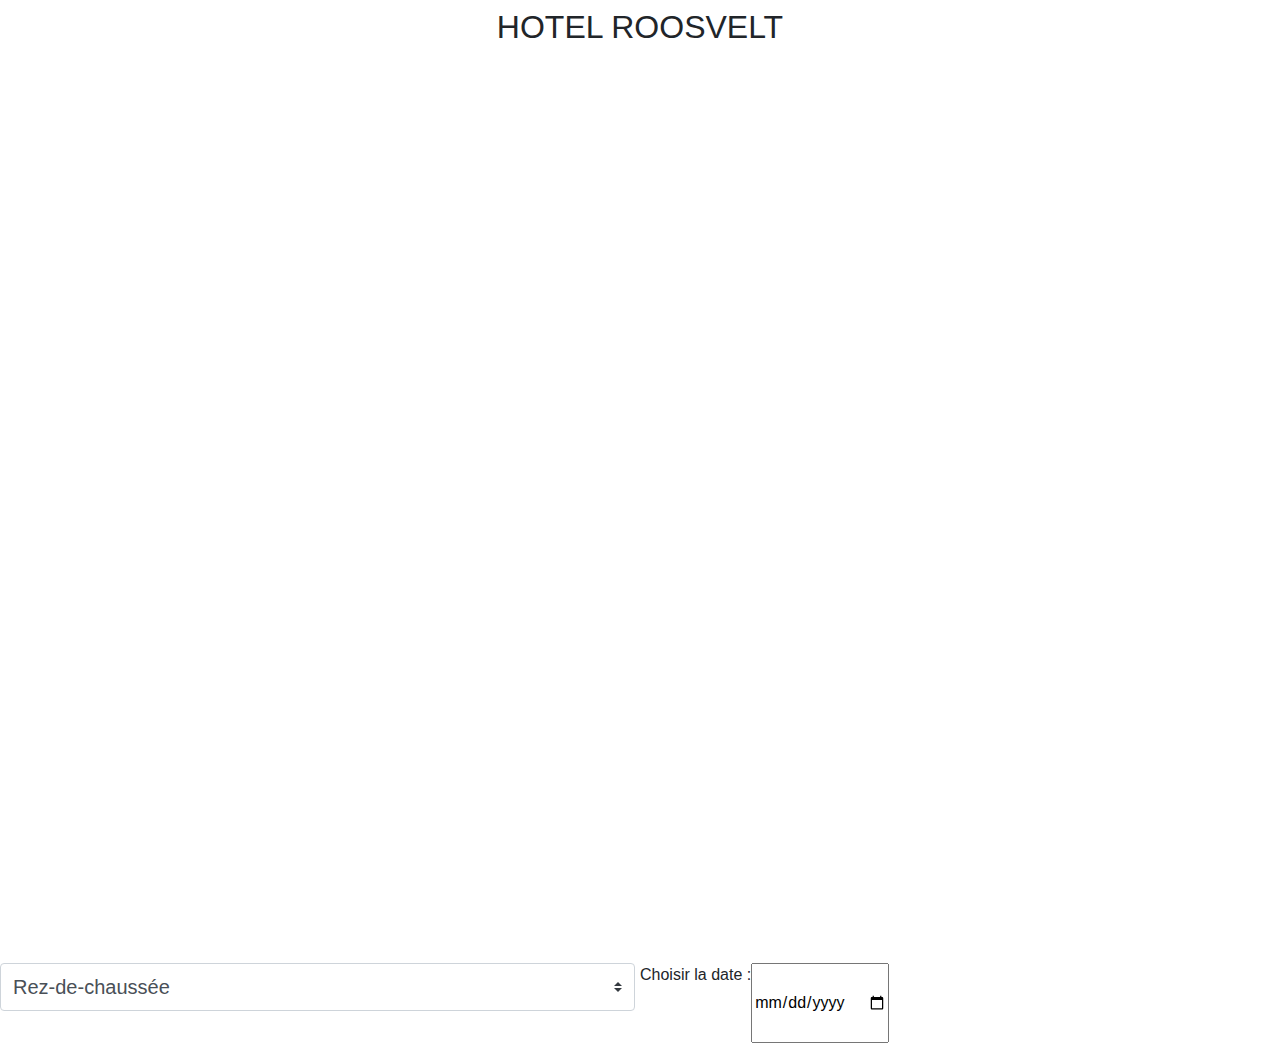
<file: index.html>
<!DOCTYPE html>
<html>
    <head>
        <title>HOTEL ROOSVELT</title>
        <meta charset="UTF-8" />    
    </head>
    <body>
        <h1 class="text-center"><small>HOTEL ROOSVELT</small></h1>
         <link rel="stylesheet" href="https://maxcdn.bootstrapcdn.com/bootstrap/4.0.0/css/bootstrap.min.css">
        <script type="application/javascript" >
            // utilisation d'une fonction pour dessiner les chambres
            
            // on peut écrire une fonction pour dessiner les grandes chambres
            // et une fonction pour les suites
            const ORIGINE_X = 400;
            const ORIGINE_Y = 200;
            
            const LARGEUR = 75; // largeur d'une chambre
            const HAUTEUR = 75; // longueur d'une chambre
            const ECART = 15; // écart entre les chambres        
            
            // données sur les chambres
            var tabChambresX = new Array(300);
            tabChambresX[1] = ORIGINE_X;
            tabChambresX[2] = ORIGINE_X;
            tabChambresX[3] = ORIGINE_X + LARGEUR + ECART;
            tabChambresX[4] = ORIGINE_X + LARGEUR + ECART;
            tabChambresX[5] = ORIGINE_X + LARGEUR + ECART + LARGEUR + ECART;            
            tabChambresX[6] = ORIGINE_X + LARGEUR + ECART + LARGEUR + ECART;
            tabChambresX[7] = ORIGINE_X + LARGEUR + ECART + LARGEUR + ECART + LARGEUR + ECART;
            tabChambresX[8] = ORIGINE_X + LARGEUR + ECART + LARGEUR + ECART + LARGEUR + ECART + LARGEUR + ECART;
            tabChambresX[9] = ORIGINE_X + LARGEUR + ECART + LARGEUR + ECART + LARGEUR + ECART + LARGEUR + ECART;
            tabChambresX[10] = ORIGINE_X + LARGEUR + ECART + LARGEUR + ECART + LARGEUR + ECART + LARGEUR + ECART;           
            tabChambresX[11] = ORIGINE_X + LARGEUR + ECART + LARGEUR + ECART + LARGEUR + ECART + LARGEUR + ECART + LARGEUR + ECART;
            tabChambresX[12] = ORIGINE_X + LARGEUR + ECART + LARGEUR + ECART + LARGEUR + ECART + LARGEUR + ECART + LARGEUR + ECART;
            tabChambresX[13] = ORIGINE_X + LARGEUR + ECART + LARGEUR + ECART + LARGEUR + ECART + LARGEUR + ECART;
            tabChambresX[14] = ORIGINE_X + LARGEUR + ECART + LARGEUR + ECART + LARGEUR + ECART + LARGEUR + ECART + LARGEUR + ECART; 

            tabChambresX[101] = ORIGINE_X;
            tabChambresX[102] = ORIGINE_X + LARGEUR + ECART;
            tabChambresX[103] = ORIGINE_X;
            tabChambresX[104] = ORIGINE_X + LARGEUR + ECART + LARGEUR + ECART;            
            tabChambresX[105] = ORIGINE_X + LARGEUR + ECART + LARGEUR + ECART;
            tabChambresX[106] = ORIGINE_X + LARGEUR + ECART + LARGEUR + ECART + LARGEUR + ECART;
            tabChambresX[107] = ORIGINE_X + LARGEUR + ECART + LARGEUR + ECART + LARGEUR + ECART;
            tabChambresX[108] = ORIGINE_X + LARGEUR + ECART + LARGEUR + ECART + LARGEUR + ECART + LARGEUR + ECART;
            tabChambresX[109] = ORIGINE_X + LARGEUR + ECART + LARGEUR + ECART + LARGEUR + ECART + LARGEUR + ECART;
            tabChambresX[110] = ORIGINE_X + LARGEUR + ECART + LARGEUR + ECART + LARGEUR + ECART + LARGEUR + ECART + LARGEUR + ECART; 
            tabChambresX[111] = ORIGINE_X + LARGEUR + ECART + LARGEUR + ECART + LARGEUR + ECART + LARGEUR + ECART;
            tabChambresX[112] = ORIGINE_X + LARGEUR + ECART + LARGEUR + ECART + LARGEUR + ECART + LARGEUR + ECART + LARGEUR + ECART;
            tabChambresX[113] = ORIGINE_X + LARGEUR + ECART + LARGEUR + ECART + LARGEUR + ECART + LARGEUR + ECART;

            tabChambresX[201] = ORIGINE_X;
            tabChambresX[202] = ORIGINE_X + LARGEUR + ECART + LARGEUR + ECART;
            tabChambresX[203] = ORIGINE_X + LARGEUR + ECART + LARGEUR + ECART;
            tabChambresX[204] = ORIGINE_X + LARGEUR + ECART + LARGEUR + ECART + LARGEUR + ECART + LARGEUR + ECART;         
            tabChambresX[205] = ORIGINE_X + LARGEUR + ECART + LARGEUR + ECART + LARGEUR + ECART + LARGEUR + ECART;
            tabChambresX[206] = ORIGINE_X + LARGEUR + ECART + LARGEUR + ECART + LARGEUR + ECART + LARGEUR + ECART + LARGEUR + ECART; 
            tabChambresX[207] = ORIGINE_X + LARGEUR + ECART + LARGEUR + ECART + LARGEUR + ECART + LARGEUR + ECART;
            tabChambresX[208] = ORIGINE_X + LARGEUR + ECART + LARGEUR + ECART + LARGEUR + ECART + LARGEUR + ECART + LARGEUR + ECART; 
            tabChambresX[209] = ORIGINE_X + LARGEUR + ECART + LARGEUR + ECART + LARGEUR + ECART + LARGEUR + ECART;
 

            var tabChambresY = new Array(300);
            tabChambresY[1] = ORIGINE_Y;
            tabChambresY[2] = ORIGINE_Y + HAUTEUR + ECART;
            tabChambresY[3] = ORIGINE_Y;
            tabChambresY[4] = ORIGINE_Y + HAUTEUR + ECART;
            tabChambresY[5] = ORIGINE_Y;
            tabChambresY[6] = ORIGINE_Y + HAUTEUR + ECART;
            tabChambresY[7] = ORIGINE_Y + HAUTEUR + ECART;
            tabChambresY[8] = ORIGINE_Y + HAUTEUR + ECART;
            tabChambresY[9] = ORIGINE_Y;
            tabChambresY[10] = ORIGINE_Y + HAUTEUR + ECART + HAUTEUR + ECART;
            
            tabChambresY[11] = ORIGINE_Y + HAUTEUR + ECART + HAUTEUR + ECART;
            tabChambresY[12] = ORIGINE_Y + HAUTEUR + ECART + HAUTEUR + ECART + HAUTEUR + ECART;
            tabChambresY[13] = ORIGINE_Y + HAUTEUR + ECART + HAUTEUR + ECART + HAUTEUR + ECART + HAUTEUR + ECART;
            tabChambresY[14] = ORIGINE_Y;

            tabChambresY[101] = ORIGINE_Y;
            tabChambresY[102] = ORIGINE_Y;
            tabChambresY[103] = ORIGINE_Y + HAUTEUR + ECART;
            tabChambresY[104] = ORIGINE_Y;
            tabChambresY[105] = ORIGINE_Y + HAUTEUR + ECART;
            tabChambresY[106] = ORIGINE_Y;
            tabChambresY[107] = ORIGINE_Y + HAUTEUR + ECART;
            tabChambresY[108] = ORIGINE_Y;
            tabChambresY[109] = ORIGINE_Y + HAUTEUR + ECART;
            tabChambresY[110] = ORIGINE_Y;
            
            tabChambresY[111] = ORIGINE_Y + HAUTEUR + ECART + HAUTEUR + ECART;
            tabChambresY[112] = ORIGINE_Y + HAUTEUR + ECART + HAUTEUR + ECART;
            tabChambresY[113] = ORIGINE_Y + HAUTEUR + ECART + HAUTEUR + ECART + HAUTEUR + ECART;

            tabChambresY[201] = ORIGINE_Y;
            tabChambresY[202] = ORIGINE_Y;
            tabChambresY[203] = ORIGINE_Y + HAUTEUR + ECART;
            tabChambresY[204] = ORIGINE_Y;
            tabChambresY[205] = ORIGINE_Y + HAUTEUR + ECART;
            tabChambresY[206] = ORIGINE_Y;
            tabChambresY[207] = ORIGINE_Y + HAUTEUR + ECART + HAUTEUR + ECART;
            tabChambresY[208] = ORIGINE_Y + HAUTEUR + ECART + HAUTEUR + ECART;;
            tabChambresY[209] = ORIGINE_Y + HAUTEUR + ECART + HAUTEUR + ECART + HAUTEUR + ECART;
           
            var tabChambresType = new Array(300);
            tabChambresType[1] = "normale";
            tabChambresType[2] = "normale";
            tabChambresType[3] = "normale";
            tabChambresType[4] = "normale";
            tabChambresType[5] = "grande horizontale";
            tabChambresType[6] = "normale";
            tabChambresType[7] = "normale";
            tabChambresType[8] = "normale";
            tabChambresType[9] = "normale";
            tabChambresType[10] = "grande verticale";
            tabChambresType[11] = "normale";
            tabChambresType[12] = "normale";
            tabChambresType[13] = "grande horizontale";
            tabChambresType[14] = "reception";

            tabChambresType[101] = "normale";
            tabChambresType[102] = "normale";
            tabChambresType[103] = "grande horizontale";
            tabChambresType[104] = "normale";
            tabChambresType[105] = "normale";
            tabChambresType[106] = "normale";
            tabChambresType[107] = "normale";
            tabChambresType[108] = "normale";
            tabChambresType[109] = "normale";
            tabChambresType[110] = "grande verticale";
            tabChambresType[111] = "normale";
            tabChambresType[112] = "normale";
            tabChambresType[113] = "suite";

            tabChambresType[201] = "suite";
            tabChambresType[202] = "grande horizontale";
            tabChambresType[203] = "grande horizontale";
            tabChambresType[204] = "normale";
            tabChambresType[205] = "normale";
            tabChambresType[206] = "grande verticale";
            tabChambresType[207] = "normale";
            tabChambresType[208] = "normale";
            tabChambresType[209] = "suite";
            

            function affichage(){
                var date = document.getElementById("laDate").value;
                traiter(date);
            }
            function traiter(date) {

                var etage = document.getElementById("choix-etage").value;  
                var canevas = document.getElementById("canevas"); // canevas (toile) sur lequel on va dessiner
                var contexte = canevas.getContext("2d"); // 2d et non pas 2D !
                contexte.fillStyle = "white";
                contexte.fillRect (ORIGINE_X, ORIGINE_Y, 500, 170);
                contexte.fillRect (750, ORIGINE_Y, 200, 450);

/////////////////////////////////////////////////////////////////RUE///////////////////////////////////////////////////////////////////

                contexte.fillStyle = "rgb(180, 180, 180)";// ne pas oublier les guillemets
                contexte.fillRect(200, 50, 1300, 100);
                contexte.fillStyle = "black";
                contexte.fillText("Rue", 800, 125);
/////////////////////////////////////////////////////////////////Parc///////////////////////////////////////////////////////////////////


                contexte.fillStyle = "lightgreen";// ne pas oublier les guillemets
                contexte.fillRect(950, 170, 400, 700);
                contexte.fillStyle = "black";
                contexte.fillText("Parc", 1150, 700);

/////////////////////////////////////////////////////////////////terrasse///////////////////////////////////////////////////////////////////

                contexte.fillStyle = "lightgrey";// ne pas oublier les guillemets
                contexte.fillRect(410, 380, 325, 70);
                contexte.fillStyle = "black";
                contexte.fillText("Terrasse", 550, 420);
/////////////////////////////////////////////////////////////////Chataignier///////////////////////////////////////////////////////////////////     

                var chataignier= 200    
                for (let i = 0; i <9; i++) {

                    contexte.beginPath(); // dÃ©but du tracÃ©
                    contexte.fillStyle = "rgb(106, 65, 0)";
                    contexte.arc(250, chataignier, 10, 0, 2*Math.PI, true); // 120=>x; 200=>y; 30 => rayon; 0=>angle de dÃ©part; 2*Math.PI=>angle de fin; true=> sens de rotation
                    contexte.fill(); // dessin de l'arc avec remplissage
                    contexte.closePath(); // fin du tracÃ©   
                    var chataignier= chataignier+70
                }
                contexte.fillStyle = "black";
                contexte.fillText("Chataignier", 220, 850);
/////////////////////////////////////////////////////////////////sapins///////////////////////////////////////////////////////////////////     

                var sapinsH= 750    
                var sapinsL= 650
                for (let k = 0; k <2; k++){
                    for (let i = 0; i <10; i++) {

                        contexte.beginPath(); // dÃ©but du tracÃ©
                        contexte.fillStyle = "green";
                        contexte.arc(sapinsL, sapinsH, 15, 0, 2*Math.PI, true); // 120=>x; 200=>y; 30 => rayon; 0=>angle de dÃ©part; 2*Math.PI=>angle de fin; true=> sens de rotation
                        contexte.fill(); // dessin de l'arc avec remplissage
                        contexte.closePath(); // fin du tracÃ©   
                        var sapinsL= sapinsL+70
                        var sapinsH= sapinsH-10
                    }
                    var sapinsH=750+100
                    var sapinsL=650
                }
                contexte.fillStyle = "black";
                contexte.fillText("Sapins", 600, 880);  
                canevas.addEventListener("mousedown", detecterChambre, false); // on associe la fonction detecterChambre à l'événement "mousedown"
/////////////////////////////////////////////////////////////////Piscine///////////////////////////////////////////////////////////////////

                contexte.fillStyle = "blue";// ne pas oublier les guillemets
                contexte.fillRect(420, 500, 300, 100);
                contexte.fillStyle = "black";
                contexte.fillText("Piscine", 500, 540);            
                var xhr = new XMLHttpRequest(); // instanciation d'un objet XMLHttpRequest
                
                xhr.onreadystatechange = function() {
                    // gestion de la réponse du serveur
                    if (xhr.readyState == 4  &&  xhr.status == 200) {
                        // récupération de la réponse du serveur au format XML
                        var xml = xhr.responseXML; // et non pas xhr.responseText
                        
                        // récupération des éléments ou noeuds nommés "chambre" sous forme d'un tableau                    
                        var chambres = xml.getElementsByTagName("chambre");
                        
                        // pour toutes les chambres de la collection chambres   
                          
                        for (chambre of chambres) {
                            var numero = parseInt(chambre.children[0].textContent);
                            if (chambre.children[1].textContent == "reserve") {
                                var couleur = "red";
                            }else if (chambre.children[1].textContent == "libre") {
                                var couleur = "green";
                            }else if (chambre.children[1].textContent =="reception"){
                                var couleur="grey";
                            }


                            
                            if (tabChambresType[numero] == 'normale') {
                                dessinerUneChambre(numero, tabChambresX[numero], tabChambresY[numero], couleur);
                            } else if (tabChambresType[numero] == 'grande horizontale') {
                                dessinerUneGrandeChambreHorizontale(numero, tabChambresX[numero], tabChambresY[numero], couleur);
                            } else if (tabChambresType[numero] == 'grande verticale') {
                                dessinerUneGrandeChambreVerticale(numero, tabChambresX[numero], tabChambresY[numero], couleur);
                            }
                              else if (tabChambresType[numero] == 'reception') {
                                dessinerReception("reception", tabChambresX[numero], tabChambresY[numero], couleur);
                            } else if (tabChambresType[numero] == 'suite'){
                                dessinerSuite(numero, tabChambresX[numero], tabChambresY[numero], couleur);
                            }
                        }
                    }                    
                }
                
                xhr.open("GET", "traitement-v5.php?date="+ date +"&etage=" + etage, true); // préparation de la requête HTTP (ici la méthode GET, appel d'un script PHP avec un paramètre)
                xhr.send(); // envoi de la requête HTTP
            }
            
            
            function dessinerUneChambre(numero, x, y, couleur) {
                var canevas = document.getElementById("canevas"); // toile sur laquelle on va dessiner
                var contexte = canevas.getContext("2d"); // 2d et non pas 2D !
                contexte.fillStyle = couleur;
                contexte.fillRect (x, y, LARGEUR, HAUTEUR);  // dessin d'un rectangle de la taille d'une chambre
                
                contexte.fillStyle = "black";  // couleur du texte
                contexte.fillText(numero, x + LARGEUR / 2, y + HAUTEUR / 2);                
            }
            
            function dessinerUneGrandeChambreHorizontale(numero, x, y, couleur) {
                var canevas = document.getElementById("canevas"); // toile sur laquelle on va dessiner
                var contexte = canevas.getContext("2d"); // 2d et non pas 2D !
                contexte.fillStyle = couleur;
                contexte.fillRect (x, y, LARGEUR * 2 + ECART, HAUTEUR);  // dessin d'un rectangle de la taille d'une chambre
                
                contexte.fillStyle = "black";  // couleur du texte
                contexte.fillText(numero, x + LARGEUR - ECART, y + HAUTEUR / 2);                
            }
            function dessinerSuite(numero, x, y, couleur) {
                var canevas = document.getElementById("canevas"); // toile sur laquelle on va dessiner
                var contexte = canevas.getContext("2d"); // 2d et non pas 2D !
                contexte.fillStyle = couleur;
                contexte.fillRect (x, y, LARGEUR * 2 + ECART, HAUTEUR * 2+ ECART);  // dessin d'un rectangle de la taille d'une chambre
                
                contexte.fillStyle = "black";  // couleur du texte
                contexte.fillText(numero, x + LARGEUR / 2 - ECART, y + HAUTEUR / 2);                
            }
            
            function dessinerReception(numero, x, y, couleur) {
                var canevas = document.getElementById("canevas"); // toile sur laquelle on va dessiner
                var contexte = canevas.getContext("2d"); // 2d et non pas 2D !
                contexte.fillStyle = couleur;
                contexte.fillRect (x, y, LARGEUR, HAUTEUR * 2 + ECART);  // dessin d'un rectangle de la taille d'une chambre
                
                contexte.fillStyle = "black";  // couleur du texte
                contexte.fillText(numero, x + LARGEUR / 4, y + HAUTEUR  - ECART);                
            }

            function dessinerUneGrandeChambreVerticale(numero, x, y, couleur) {
                var canevas = document.getElementById("canevas"); // toile sur laquelle on va dessiner
                var contexte = canevas.getContext("2d"); // 2d et non pas 2D !
                contexte.fillStyle = couleur;
                contexte.fillRect (x, y, LARGEUR, HAUTEUR * 2 + ECART);  // dessin d'un rectangle de la taille d'une chambre
                
                contexte.fillStyle = "black";  // couleur du texte
                contexte.fillText(numero, x + LARGEUR / 2, y + HAUTEUR  - ECART);                
            }
            
            function getCoordonnees(el, event) {
                var ox = -el.offsetLeft;
                var oy = -el.offsetTop;
                while(el=el.offsetParent) {
                    ox += el.scrollLeft - el.offsetLeft;
                    oy += el.scrollTop - el.offsetTop;
                }
                return {x:event.clientX + ox, y:event.clientY + oy};
            }
            
            function detecterChambre(e) {
                var coordonnees = getCoordonnees(this, e);
                //alert("Les coordonnées de la souris dans le canevas sont X:"+coordonnees.x+" et Y:"+coordonnees.y);
                
                //alert(document.getElementById("choix-etage").value);    
                var date = document.getElementById("laDate").value;            
                var etage = document.getElementById("choix-etage").value;
                if (etage == "RDC") {
                    // cas du rez-de-chaussée
                    if (coordonnees.x >= tabChambresX[1] && coordonnees.x <= tabChambresX[1] + LARGEUR && coordonnees.y >= tabChambresY[1] && coordonnees.y <= tabChambresY[1] + HAUTEUR) {
                        afficher(1, date);
                    } else if (coordonnees.x >= tabChambresX[2] && coordonnees.x <= tabChambresX[2] + LARGEUR && coordonnees.y >= tabChambresY[2] && coordonnees.y <= tabChambresY[2] + HAUTEUR) {
                        afficher(2, date);
                    } else if (coordonnees.x >= tabChambresX[3] && coordonnees.x <= tabChambresX[3] + LARGEUR && coordonnees.y >= tabChambresY[3] && coordonnees.y <= tabChambresY[3] + HAUTEUR) {
                        afficher(3, date);
                    } else if (coordonnees.x >= tabChambresX[3] && coordonnees.x <= tabChambresX[4] + LARGEUR && coordonnees.y >= tabChambresY[4] && coordonnees.y <= tabChambresY[4] + HAUTEUR) {
                        afficher(4, date);
                    } else if (coordonnees.x >= tabChambresX[5] && coordonnees.x <= tabChambresX[5] + (LARGEUR * 2 + ECART) && coordonnees.y >= tabChambresY[5] && coordonnees.y <= tabChambresY[5] + HAUTEUR) {
                        afficher(5, date);
                    } else if (coordonnees.x >= tabChambresX[6] && coordonnees.x <= tabChambresX[6] + LARGEUR && coordonnees.y >= tabChambresY[6] && coordonnees.y <= tabChambresY[6] + HAUTEUR) {
                        afficher(6, date);
                    } else if (coordonnees.x >= tabChambresX[7] && coordonnees.x <= tabChambresX[7] + LARGEUR && coordonnees.y >= tabChambresY[7] && coordonnees.y <= tabChambresY[7] + HAUTEUR) {
                        afficher(7, date);
                    } else if (coordonnees.x >= tabChambresX[8] && coordonnees.x <= tabChambresX[8] + LARGEUR && coordonnees.y >= tabChambresY[8] && coordonnees.y <= tabChambresY[8] + HAUTEUR) {
                        afficher(8, date);
                    } else if (coordonnees.x >= tabChambresX[9] && coordonnees.x <= tabChambresX[9] + LARGEUR && coordonnees.y >= tabChambresY[9] && coordonnees.y <= tabChambresY[9] + HAUTEUR) {
                        afficher(9, date);
                    } else if (coordonnees.x >= tabChambresX[10] && coordonnees.x <= tabChambresX[10] + LARGEUR && coordonnees.y >= tabChambresY[10] && coordonnees.y <= tabChambresY[10] + (HAUTEUR * 2 + ECART)) {
                        afficher(10, date);
                    } else if (coordonnees.x >= tabChambresX[11] && coordonnees.x <= tabChambresX[11] + LARGEUR && coordonnees.y >= tabChambresY[11] && coordonnees.y <= tabChambresY[11] + HAUTEUR) {
                        afficher(11, date);
                    } else if (coordonnees.x >= tabChambresX[12] && coordonnees.x <= tabChambresX[12] + LARGEUR && coordonnees.y >= tabChambresY[12] && coordonnees.y <= tabChambresY[12] + HAUTEUR) {
                        afficher(12, date);
                    } else if (coordonnees.x >= tabChambresX[13] && coordonnees.x <= tabChambresX[13] + (LARGEUR * 2 + ECART) && coordonnees.y >= tabChambresY[13] && coordonnees.y <= tabChambresY[13] + HAUTEUR) {
                        afficher(13, date);
                    } 
                } else if (etage == "1") {
                    if (coordonnees.x >= tabChambresX[101] && coordonnees.x <= tabChambresX[101] + LARGEUR && coordonnees.y >= tabChambresY[101] && coordonnees.y <= tabChambresY[101] + HAUTEUR) {
                        afficher(101, date);
                    } else if (coordonnees.x >= tabChambresX[102] && coordonnees.x <= tabChambresX[102] + LARGEUR && coordonnees.y >= tabChambresY[102] && coordonnees.y <= tabChambresY[102] + HAUTEUR) {
                        afficher(102, date);
                    } else if (coordonnees.x >= tabChambresX[103] && coordonnees.x <= tabChambresX[103] + (LARGEUR * 2 + ECART)  && coordonnees.y >= tabChambresY[103] && coordonnees.y <= tabChambresY[103] + HAUTEUR) {
                        afficher(103, date);
                    } else if (coordonnees.x >= tabChambresX[104] && coordonnees.x <= tabChambresX[104] + LARGEUR && coordonnees.y >= tabChambresY[104] && coordonnees.y <= tabChambresY[104] + HAUTEUR) {
                        afficher(104, date);
                    } else if (coordonnees.x >= tabChambresX[105] && coordonnees.x <= tabChambresX[105] + (LARGEUR) && coordonnees.y >= tabChambresY[105] && coordonnees.y <= tabChambresY[105] + HAUTEUR) {
                        afficher(105, date);
                    } else if (coordonnees.x >= tabChambresX[106] && coordonnees.x <= tabChambresX[106] + LARGEUR && coordonnees.y >= tabChambresY[106] && coordonnees.y <= tabChambresY[106] + HAUTEUR) {
                        afficher(106, date);
                    } else if (coordonnees.x >= tabChambresX[107] && coordonnees.x <= tabChambresX[107] + LARGEUR && coordonnees.y >= tabChambresY[107] && coordonnees.y <= tabChambresY[107] + HAUTEUR) {
                        afficher(107, date);
                    } else if (coordonnees.x >= tabChambresX[108] && coordonnees.x <= tabChambresX[108] + LARGEUR && coordonnees.y >= tabChambresY[108] && coordonnees.y <= tabChambresY[108] + HAUTEUR) {
                        afficher(108, date);
                    } else if (coordonnees.x >= tabChambresX[109] && coordonnees.x <= tabChambresX[109] + LARGEUR && coordonnees.y >= tabChambresY[109] && coordonnees.y <= tabChambresY[109] + HAUTEUR) {
                        afficher(109, date);
                    } else if (coordonnees.x >= tabChambresX[110] && coordonnees.x <= tabChambresX[110] + LARGEUR && coordonnees.y >= tabChambresY[110] && coordonnees.y <= tabChambresY[110] + HAUTEUR) {
                        afficher(110, date);
                    } else if (coordonnees.x >= tabChambresX[111] && coordonnees.x <= tabChambresX[111] + LARGEUR && coordonnees.y >= tabChambresY[111] && coordonnees.y <= tabChambresY[111] + (HAUTEUR)) {
                        afficher(111, date);
                    } else if (coordonnees.x >= tabChambresX[112] && coordonnees.x <= tabChambresX[112] + LARGEUR && coordonnees.y >= tabChambresY[112] && coordonnees.y <= tabChambresY[112] + HAUTEUR) {
                        afficher(112, date);
                    } else if (coordonnees.x >= tabChambresX[113] && coordonnees.x <= tabChambresX[113] + (LARGEUR * 2 + ECART) && coordonnees.y >= tabChambresY[113] && coordonnees.y <= tabChambresY[113] + (HAUTEUR * 2 +ECART)) {
                        afficher(113, date);
                    } 
                } else if (etage == "2") {

                    // cas du 2e étage 
                     if (coordonnees.x >= tabChambresX[201] && coordonnees.x <= tabChambresX[201] + (LARGEUR * 2 + ECART) && coordonnees.y >= tabChambresY[201] && coordonnees.y <= tabChambresY[201] + (HAUTEUR * 2 +ECART)) {
                        afficher(201, date);
                    } else if (coordonnees.x >= tabChambresX[202] && coordonnees.x <= tabChambresX[202] + (LARGEUR * 2 + ECART) && coordonnees.y >= tabChambresY[202] && coordonnees.y <= tabChambresY[202] + HAUTEUR) {
                        afficher(202, date);
                    } else if (coordonnees.x >= tabChambresX[203] && coordonnees.x <= tabChambresX[203] + (LARGEUR * 2 + ECART) && coordonnees.y >= tabChambresY[203] && coordonnees.y <= tabChambresY[203] + HAUTEUR) {
                        afficher(203, date);
                    } else if (coordonnees.x >= tabChambresX[204] && coordonnees.x <= tabChambresX[204] + LARGEUR && coordonnees.y >= tabChambresY[204] && coordonnees.y <= tabChambresY[204] + HAUTEUR) {
                        afficher(204, date);
                    } else if (coordonnees.x >= tabChambresX[205] && coordonnees.x <= tabChambresX[205] + LARGEUR && coordonnees.y >= tabChambresY[205] && coordonnees.y <= tabChambresY[205] + HAUTEUR) {
                        afficher(205, date);
                    } else if (coordonnees.x >= tabChambresX[206] && coordonnees.x <= tabChambresX[206] + LARGEUR && coordonnees.y >= tabChambresY[206] && coordonnees.y <= tabChambresY[206] + (HAUTEUR * 2 +ECART)) {
                        afficher(206, date);
                    } else if (coordonnees.x >= tabChambresX[207] && coordonnees.x <= tabChambresX[207] + LARGEUR && coordonnees.y >= tabChambresY[207] && coordonnees.y <= tabChambresY[207] + HAUTEUR) {
                        afficher(207, date);
                    } else if (coordonnees.x >= tabChambresX[208] && coordonnees.x <= tabChambresX[208] + LARGEUR && coordonnees.y >= tabChambresY[208] && coordonnees.y <= tabChambresY[208] + HAUTEUR) {
                        afficher(208, date);
                    } else if (coordonnees.x >= tabChambresX[209] && coordonnees.x <= tabChambresX[209] + (LARGEUR * 2 + ECART)  && coordonnees.y >= tabChambresY[209] && coordonnees.y <= tabChambresY[209] + (HAUTEUR * 2 +ECART)) {
                        afficher(209, date);
                    } 
                }
                
                
                
                
            }

            function afficher(nChambre, date) {
                var xhr = new XMLHttpRequest(); // instanciation d'un objet XMLHttpRequest
                
                xhr.onreadystatechange = function() // gestion de la réponse du serveur
                {
                    if (xhr.readyState==4 && xhr.status==200) {
                        document.getElementById('info').innerHTML = xhr.responseText; // modification du contenu de la page web
                    }
                }
            
                xhr.open("GET", "info_chambre.php?nChambre=" + nChambre + "&date=" + date, true); // préparation de la requête HTTP (ici la méthode GET, appel d'un script PHP avec un paramètre)
                xhr.send(); // envoi de la requête HTTP
            }
            function ajout(){
                var nom = document.getElementById("nom").value;
                var prenom = document.getElementById("prenom").value;
                var numero = document.getElementById("numero").value;
                var ville = document.getElementById("ville").value;
                var date = document.getElementById("laDate").value;
                var taille = document.getElementById("taille").value;
                ajoutClient(nom, prenom, numero, taille, ville, date);
            }
            function ajoutClient(nom, prenom, numero, taille, ville, date) {
                var xhr = new XMLHttpRequest(); // instanciation d'un objet XMLHttpRequest
                xhr.onreadystatechange = function() // gestion de la réponse du serveur
                {
                    if (xhr.readyState==4 && xhr.status==200) {
                        document.getElementById('info').innerHTML = xhr.responseText; // modification du contenu de la page web
                    }
                }
            
                xhr.open("GET", "ajout.php?nom=" + nom + "&prenom=" + prenom + "&numero=" + numero + "&taille=" + taille + "&ville=" + ville + "&date=" + date, true); // préparation de la requête HTTP (ici la méthode GET, appel d'un script PHP avec un paramètre)
                xhr.send(); // envoi de la requête HTTP
            }
            function suppression(){
                var nom = document.getElementById("nom").value;
                var prenom = document.getElementById("prenom").value;
                var ville = document.getElementById("ville").value;
                var date = document.getElementById("laDate").value;
                suppressionClient(nom, prenom, ville, date);
            }
            function suppressionClient(nom, prenom, ville, date) {
                var xhr = new XMLHttpRequest(); // instanciation d'un objet XMLHttpRequest
                xhr.onreadystatechange = function() // gestion de la réponse du serveur
                {
                    if (xhr.readyState==4 && xhr.status==200) {
                        document.getElementById('info').innerHTML = xhr.responseText; // modification du contenu de la page web
                    }
                }
            
                xhr.open("GET", "suppression.php?nom=" + nom + "&prenom=" + prenom + "&ville=" + ville + "&date=" + date , true); // préparation de la requête HTTP (ici la méthode GET, appel d'un script PHP avec un paramètre)
                xhr.send(); // envoi de la requête HTTP
            }
        </script>

        <canvas id="canevas" width="1400" height="900"></canvas>
        <div class="form-row">
           <div class="form-group col-md-6">
               <select id="choix-etage" class="custom-select custom-select-lg mb-3" onclick="affichage()">
                   <option value="RDC">Rez-de-chaussée</option>
                   <option value="1">1er étage</option>
                   <option value="2">2e étage</option>            
               </select>
            </div>
               <label for="laDate">Choisir la date : </label>
               <input id="laDate" type="date" name="laDate" onChange="affichage()" />
            
        </div>

        <div id="info">
        </div>


    <script src="https://code.jquery.com/jquery-3.2.1.slim.min.js"></script>
    <script src="https://cdnjs.cloudflare.com/ajax/libs/popper.js/1.12.9/umd/popper.min.js"></script>
    <script src="https://maxcdn.bootstrapcdn.com/bootstrap/4.0.0/js/bootstrap.min.js"></script>   

    </body>
</html>
</file>
